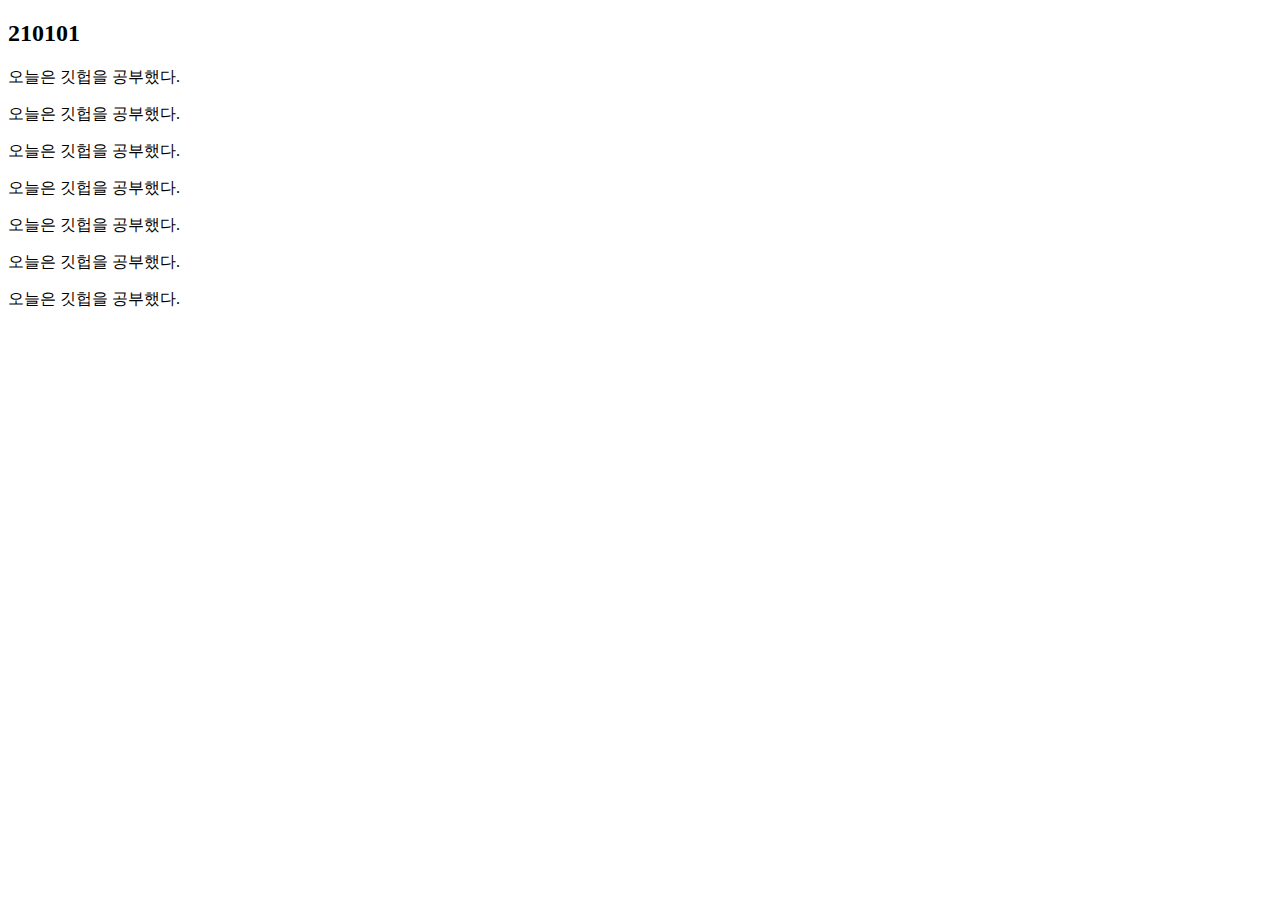
<file: study/210101.html>
<!DOCTYPE html>
<html lang="en">

<head>
    <meta charset="UTF-8">
    <meta http-equiv="X-UA-Compatible" content="IE=edge">
    <meta name="viewport" content="width=device-width, initial-scale=1.0">
    <title>Document</title>
    <style>
        @media screen and (max-width: 768px) {
            p {
                font-size: 2.5vw;
            }
        }
    </style>
</head>

<body>
    <h2>210101</h2>
    <p>오늘은 깃헙을 공부했다.</p>
    <p>오늘은 깃헙을 공부했다.</p>
    <p>오늘은 깃헙을 공부했다.</p>
    <p>오늘은 깃헙을 공부했다.</p>
    <p>오늘은 깃헙을 공부했다.</p>
    <p>오늘은 깃헙을 공부했다.</p>
    <p>오늘은 깃헙을 공부했다.</p>

</body>

</html>
</file>
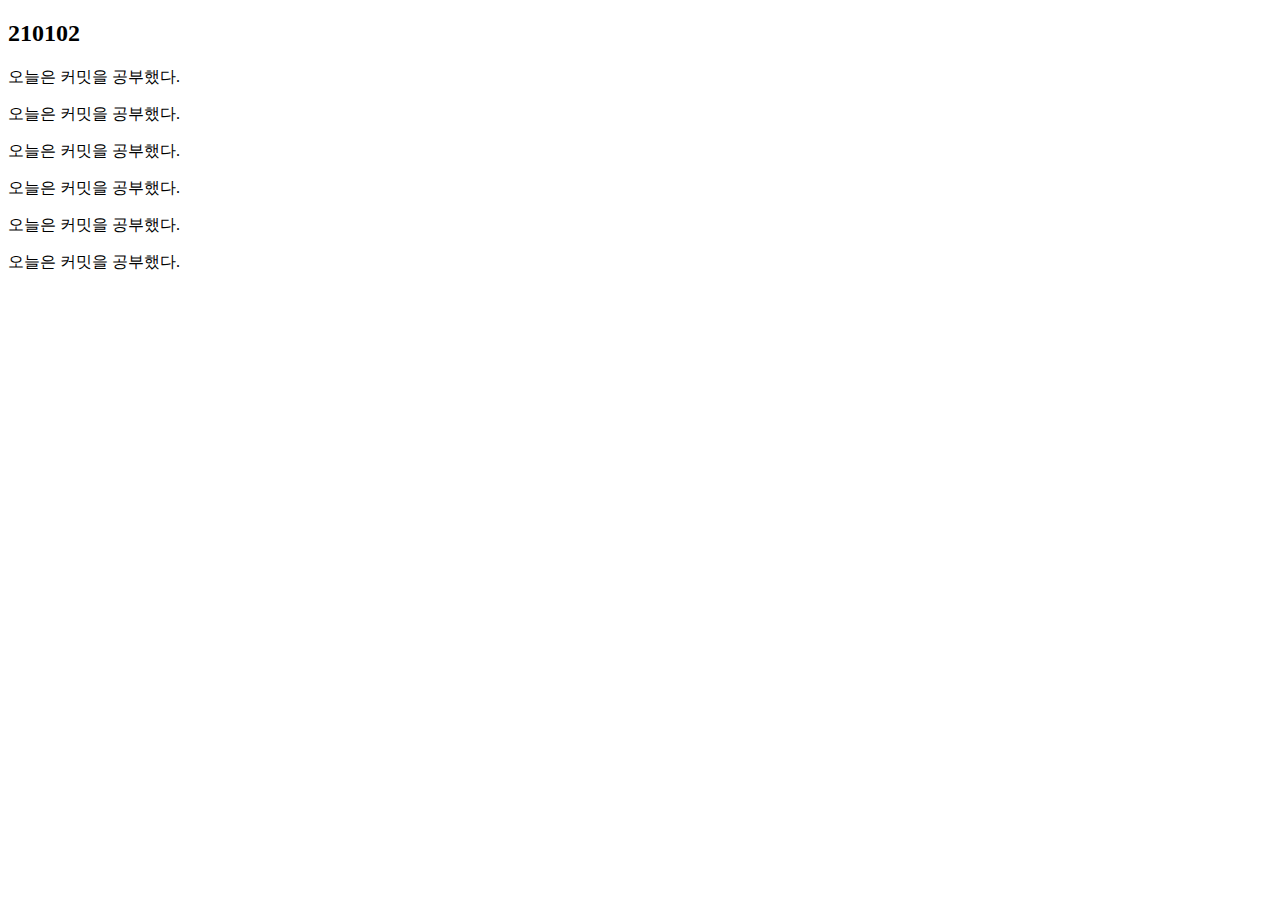
<file: study/210102.html>
<!DOCTYPE html>
<html lang="en">

<head>
    <meta charset="UTF-8">
    <meta http-equiv="X-UA-Compatible" content="IE=edge">
    <meta name="viewport" content="width=device-width, initial-scale=1.0">
    <title>Document</title>
</head>

<body>
    <h2>210102</h2>
    <p>오늘은 커밋을 공부했다.</p>
    <p>오늘은 커밋을 공부했다.</p>
    <p>오늘은 커밋을 공부했다.</p>
    <p>오늘은 커밋을 공부했다.</p>
    <p>오늘은 커밋을 공부했다.</p>
    <p>오늘은 커밋을 공부했다.</p>
</body>

</html>
</file>
